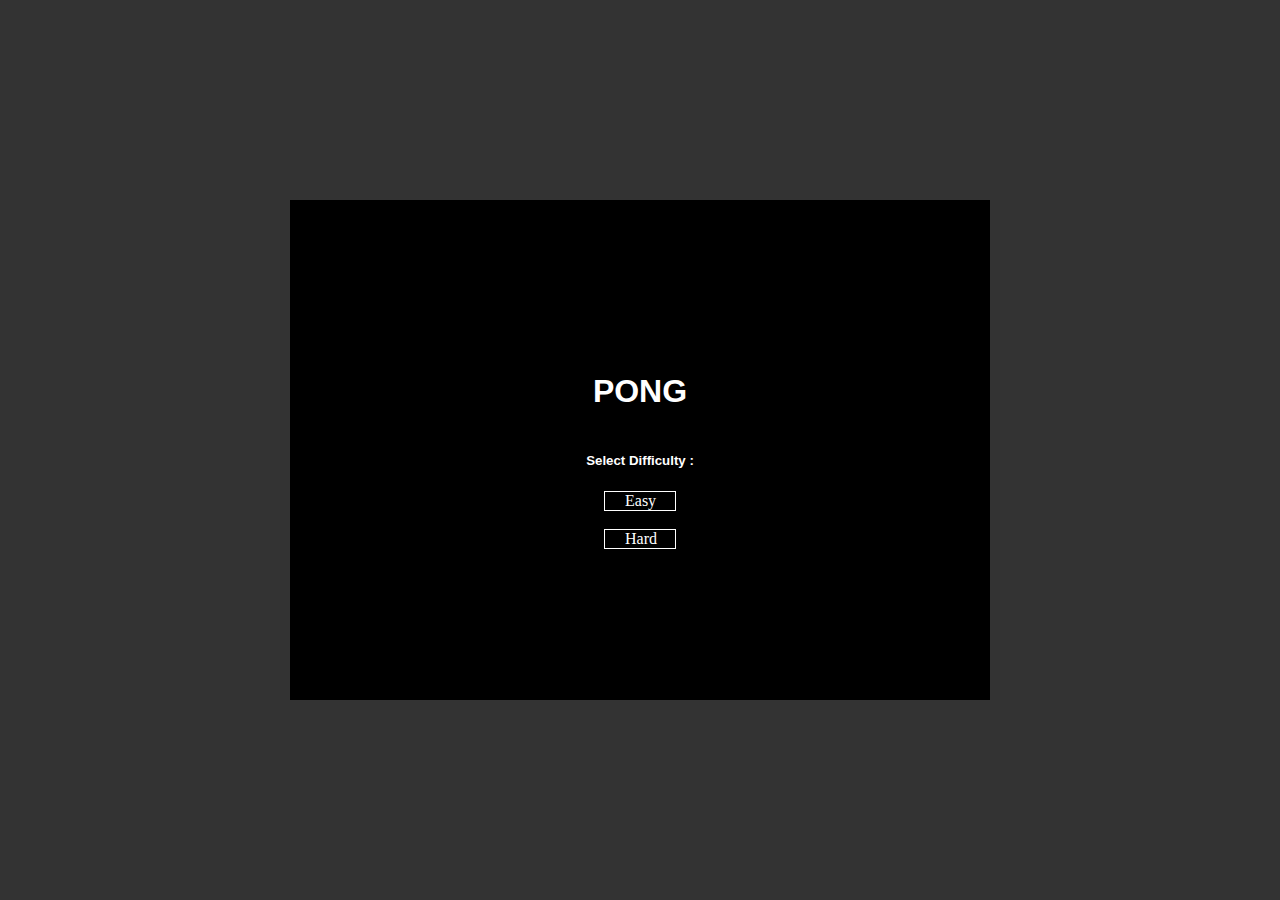
<file: index.html>
<!DOCTYPE html>

<html lang="en">

<head>

    <meta charset="UTF-8">
    <meta http-equiv="X-UA-Compatible" content="IE=edge">
    <meta name="viewport" content="width=device-width, initial-scale=1.0">
    <title>Pong</title>
    <link rel="stylesheet" href="styles.css">

</head>

<body>

    <div class="game-area" id="parent">

        <h1>PONG</h1>

        <h5>Select Difficulty :</h5>

        <a href="./game.html?difficulty=easy">Easy</a><br>

        <a href="./game.html?difficulty=hard">Hard</a>

    </div>
    
</body>

</html>
</file>
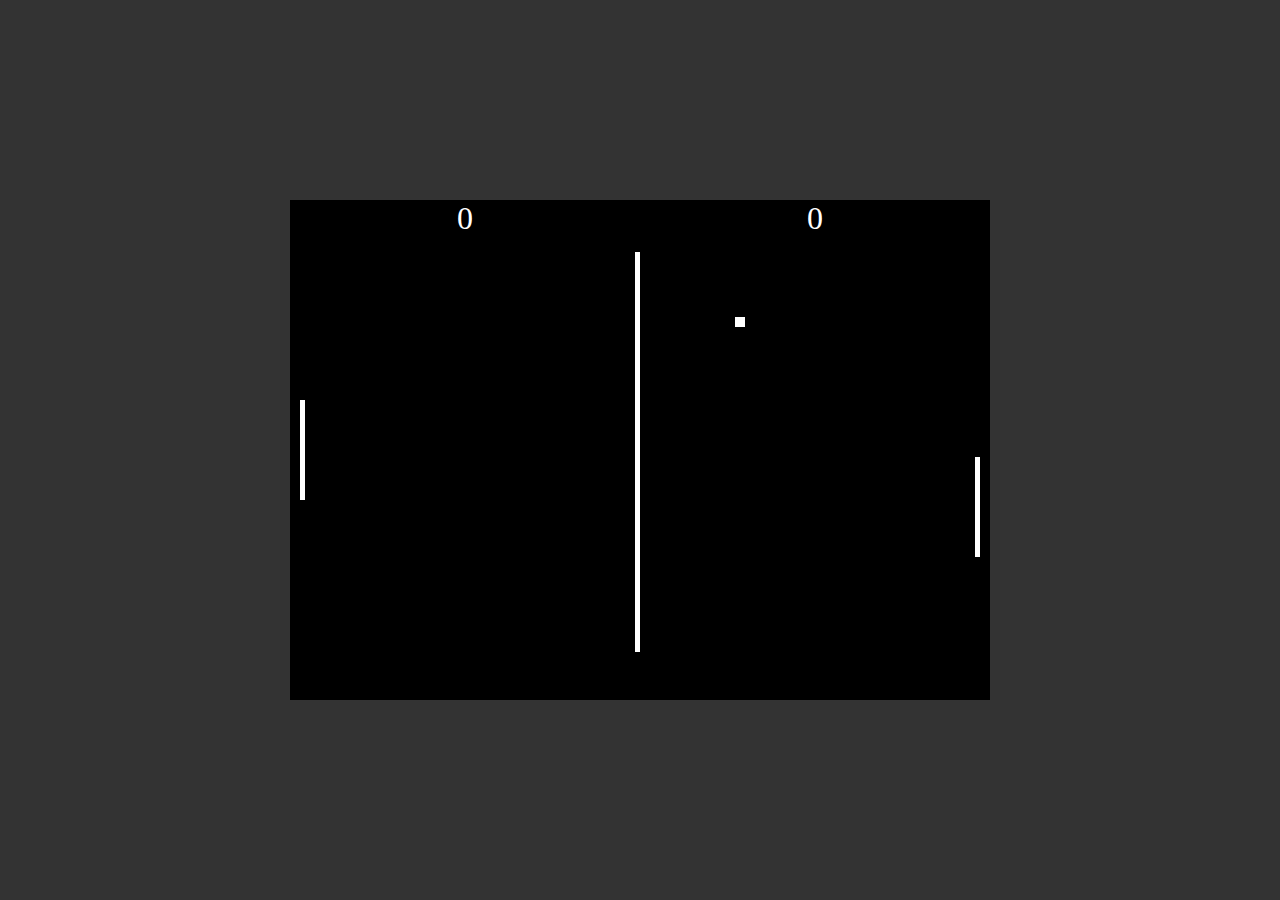
<file: game.html>
<!DOCTYPE html>

<html lang="en">

<head>

    <meta charset="UTF-8">
    <meta http-equiv="X-UA-Compatible" content="IE=edge">
    <meta name="viewport" content="width=device-width, initial-scale=1.0">
    <title>Pong</title>
    <link rel="stylesheet" href="styles.css">

</head>

<body>

    <div class="game-area">

        <div id="scoreParent">
            <div class="playerScore"></div>
            <div class="computerScore"></div>
        </div>

        <div class="paddle player-paddle"></div>

        <div class="ball"></div>

        <div class="paddle computer-paddle"></div>

        <div class="net"></div>

    </div>

    <script src="main.js"></script>

</body>

</html>
</file>
<file: styles.css>
body {
    display: flex;
    justify-content: center;
    align-items: center;
    margin: 0;
    background-color: #333;
    height: 100vh;
}

.game-area {
    width: 700px;
    height: 500px;
    background-color: black;
    position: relative;
}

.ball {
    background-color: white;
    height: 10px;
    width: 10px;
    position: absolute;
    top: 0;
    left: 0;
}

.paddle {
    width: 5px;
    height: 100px;
    top: 100px;
    position: absolute;
    background-color: white;
}

.player-paddle {
    left: 0;
    margin-left: 10px;
}

.computer-paddle {
    right: 0;
    margin-right: 10px;
}

.net {
    width: 5px;
    height: 400px;
    background-color: white;
    margin-left: 345px;
    margin-top: 15px;
}

#scoreParent {
    display: flex;
    justify-content: space-around;
}

.playerScore, .computerScore {
    color: white;
    font-size: xx-large;
}

#parent {
    display: flex;
    justify-content: center;
    flex-direction: column;
    align-items: center;
}

h1 {
    color: white;
    font-size: xx-large;
    font-family: 'Franklin Gothic Medium', 'Arial Narrow', Arial, sans-serif;
}

h5 {
    color: white;
    font-family: 'Franklin Gothic Medium', 'Arial Narrow', Arial, sans-serif;
}

a {
    color: white;
    width: 50px;
    padding-left: 20px;
    border: 1px solid white;
    text-decoration: none;
}
</file>
